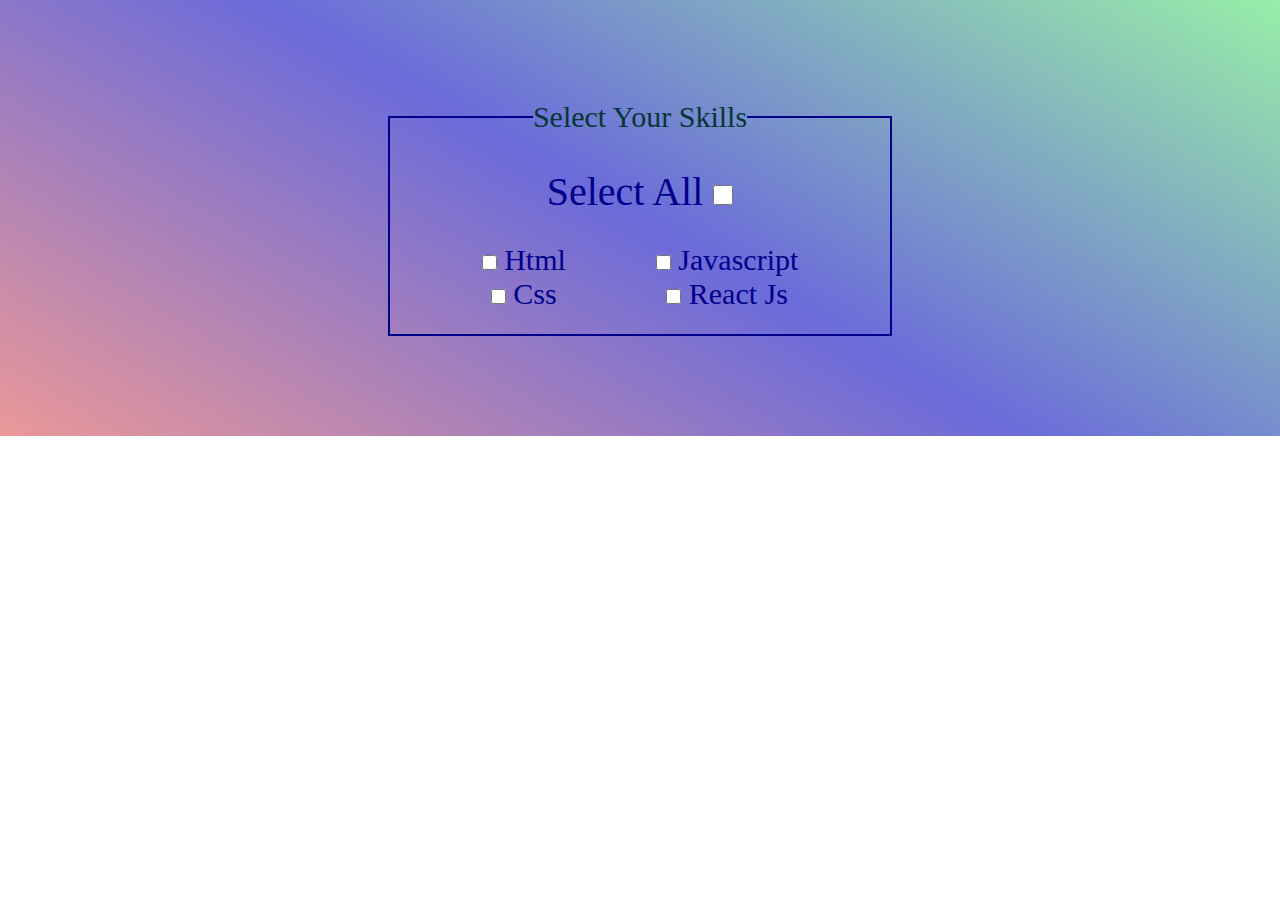
<file: index.html>
<!DOCTYPE html>
<html lang="en">

<head>
    <meta charset="UTF-8">
    <meta http-equiv="X-UA-Compatible" content="IE=edge">
    <meta name="viewport" content="width=device-width, initial-scale=1.0">
    <title>Check Uncheck</title>
    <link rel="stylesheet" href="style.css">
</head>

<body>

    <section>
        <div id="pera">
            <form method="get" id="abc">
                <fieldset>
                    <legend>  Select Your Skills</legend>
                    <div id="child">
                        <div id="part">
                            <div class="xy">
                                Select All
                                <input type="checkbox" value="select all" id="sele" onclick="btn()">
                            </div>
                        </div><br>

                        <div id="java">
                            <div id="part1">
                                <div class="xy abc1">
                                    <input type="checkbox" value="html" class="vi1" onclick="vi()">
                                    Html
                                </div>
                                <div class="xy abc1">
                                    <input type="checkbox" value="css" class="vi1" onclick="vi()">
                                    Css
                                </div>
                            </div>
                            
    
                            <div id="part2">
                                <div class="xy abc1">
                                    <input type="checkbox" value="Javascript" class="vi1" onclick="vi()">
                                    Javascript
                                </div>
                                <div class="xy abc1">
                                    <input type="checkbox" value="Reactjs" class="vi1" onclick="vi()">
                                    React Js
                                </div>
                            </div>
                        </div>
                    </div>
                </fieldset>
            </form>
        </div>
    </section>

    <script src="check.js"></script>

</body>

</html>
</file>
<file: style.css>
* {
    margin: 0px;
    padding: 0px;
    box-sizing: border-box;
}
body
{
    background-image: linear-gradient(30deg,rgb(234, 152, 152),rgb(107, 107, 218),rgb(152, 238, 168));
    background-repeat: no-repeat;
}
#pera {
    padding: 100px;
    display: flex;
    justify-content: center;
    align-items: center;
}

#child {
    display: flex;
    flex-direction: column;
    justify-content: center;
    align-items: center;
    height: 200px;
    width: 500px;
}
fieldset
{
    border: 2px solid darkblue;

}

legend {
    font-size: 30px;
    color: rgb(6, 54, 54);
    text-align: center;
}

#java {
    display: flex;
    flex-direction: row;
    gap: 90px;
}

.xy {
    font-size: 40px;
    color: darkblue;
    text-align: center;
}

.abc1 {
    font-size: 30px;
}
#sele
{
    height: 20px;
    width: 20px;
}
.vi1
{
    height: 15px;
    width: 15px;
}
.vi1::after
{
    background-color: skyblue;
}
#part {
    /* height: 20px; */
    padding: 10px;
}
</file>
